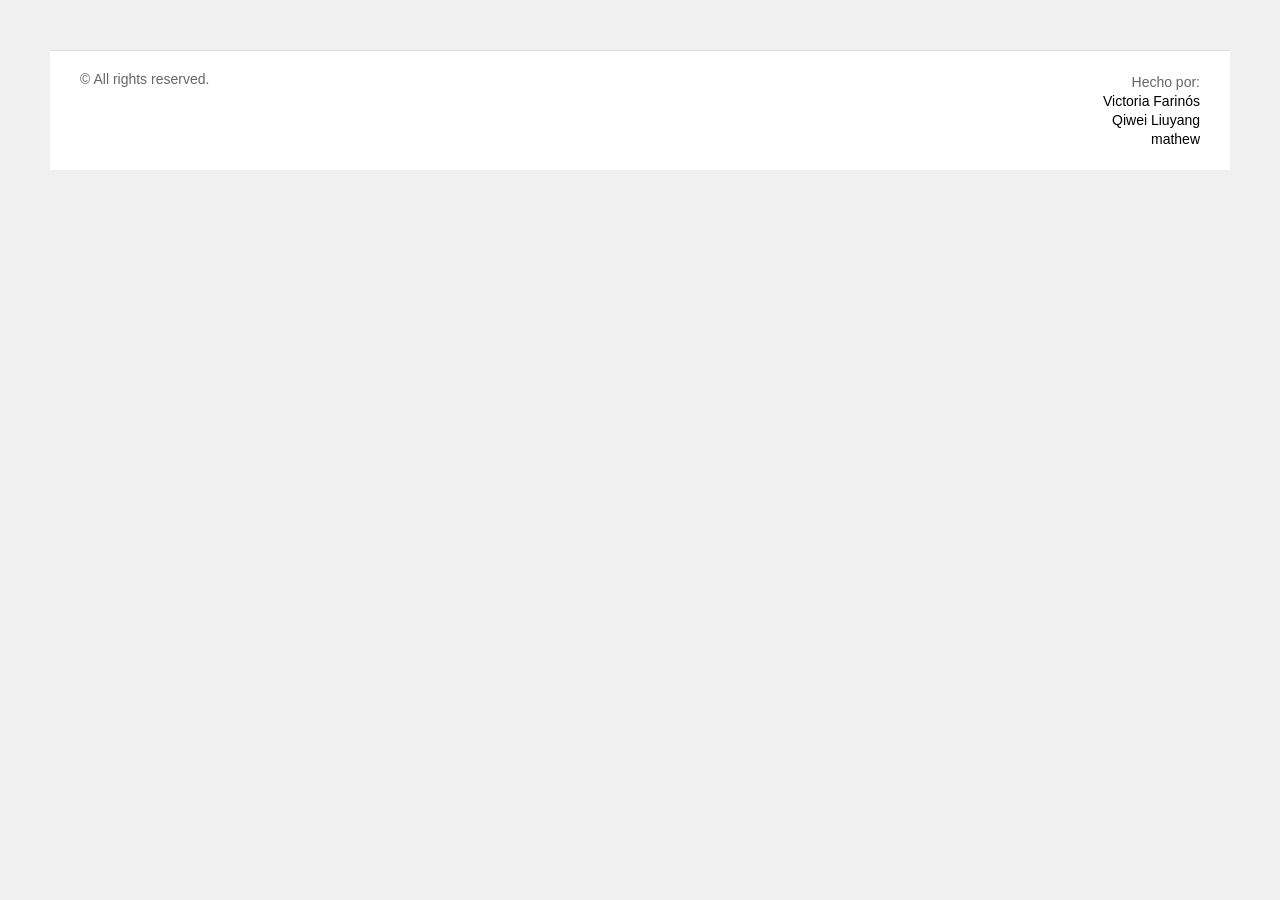
<file: footer.html>
<!DOCTYPE html>
<html lang="es">
<head>
    <meta charset="UTF-8">
    <meta name="viewport" content="width=device-width, initial-scale=1.0">
    <title>Footer IES Abastos</title>
    <link rel="stylesheet" href="https://cdnjs.cloudflare.com/ajax/libs/font-awesome/6.4.0/css/all.min.css">
    <style>
        * {
            margin: 0;
            padding: 0;
            box-sizing: border-box;
        }

        body {
            font-family: 'Segoe UI', Tahoma, Geneva, Verdana, sans-serif;
            background-color: #f0f0f0;
            padding: 50px;
        }

       
        .footer {
            background-color: white;
            border-top: 1px solid #ddd;
            padding: 20px 30px;
            display: flex;
            justify-content: space-between;
            align-items: flex-start;
        }

        .footer-left {
            color: #666;
            font-size: 14px;
        }

        .footer-right {
            text-align: right;
            font-size: 14px;
        }

        .footer-title {
            color: #666;
            margin-bottom: 5px;
        }

        .footer-right p {
            margin: 3px 0;
        }

        .author-name {
            color: #000;
            cursor: pointer;
            transition: all 0.3s ease;
        }

        .author-name:hover {
            color: #8b0000;
            text-decoration: underline;
        }

        .modal {
            display: none;
            position: fixed;
            z-index: 1000;
            left: 0;
            top: 0;
            width: 100%;
            height: 100%;
            overflow: auto;
            background-color: rgba(0,0,0,0.5);
            animation: fadeIn 0.3s ease;
        }

        @keyframes fadeIn {
            from { opacity: 0; }
            to { opacity: 1; }
        }

        .modal-content {
            background-color: #fefefe;
            margin: 10% auto;
            padding: 40px;
            border-radius: 8px;
            box-shadow: 0 4px 20px rgba(0,0,0,0.3);
            position: relative;
            width: 90%;
            max-width: 450px;
            text-align: center;
            animation: slideDown 0.3s ease;
        }

        @keyframes slideDown {
            from {
                transform: translateY(-50px);
                opacity: 0;
            }
            to {
                transform: translateY(0);
                opacity: 1;
            }
        }

        .close-social {
            color: #aaa;
            position: absolute;
            right: 15px;
            top: 10px;
            font-size: 28px;
            font-weight: bold;
            cursor: pointer;
            transition: color 0.3s ease;
        }

        .close-social:hover {
            color: #000;
        }

        .modal-author-name {
            font-size: 28px;
            font-weight: bold;
            color: #333;
            margin-bottom: 40px;
        }

        .social-links {
            display: flex;
            flex-direction: column;
            gap: 20px;
            padding: 0 20px;
        }

        .social-link {
            display: flex;
            align-items: center;
            justify-content: center;
            padding: 18px 30px;
            border-radius: 8px;
            text-decoration: none;
            color: white;
            font-size: 18px;
            font-weight: 600;
            transition: all 0.3s ease;
            box-shadow: 0 2px 8px rgba(0,0,0,0.1);
        }

        .social-link i {
            font-size: 28px;
            margin-right: 15px;
        }

        .github-link {
            background-color: #333;
        }

        .github-link:hover {
            background-color: #24292e;
            transform: translateY(-2px);
            box-shadow: 0 4px 12px rgba(0,0,0,0.2);
        }

        .linkedin-link {
            background-color: #0077b5;
        }

        .linkedin-link:hover {
            background-color: #006399;
            transform: translateY(-2px);
            box-shadow: 0 4px 12px rgba(0,119,181,0.3);
        }
    </style>
</head>
<body>
    <!-- Footer -->
    <footer class="footer">
        <div class="footer-left">
            <p>© All rights reserved.</p>
        </div>
        <div class="footer-right">
            <p class="footer-title">Hecho por:</p>
            <p class="author-name" data-name="Victoria Farinós" data-github="" data-linkedin="">Victoria Farinós</p>
            <p class="author-name" data-name="Qiwei Liuyang" data-github="" data-linkedin="">Qiwei Liuyang</p>
            <p class="author-name" data-name="Mathew" data-github="" data-linkedin="">mathew</p>
        </div>
    </footer>

    <!-- Modal for socialmedia /Work -->
    <div id="socialModal" class="modal">
        <div class="modal-content">
            <span class="close-social">&times;</span>
            <h2 id="authorName" class="modal-author-name"></h2>
            
            <div class="social-links">
                <a id="githubLink" href="#" target="_blank" class="social-link github-link">
                    <i class="fab fa-github"></i>
                    <span>GitHub</span>
                </a>
                
                <a id="linkedinLink" href="#" target="_blank" class="social-link linkedin-link">
                    <i class="fab fa-linkedin"></i>
                    <span>LinkedIn</span>
                </a>
            </div>
        </div>
    </div>

    <script>
        // DOM
        const socialModal = document.getElementById('socialModal');
        const closeSocial = document.querySelector('.close-social');
        const authorNames = document.querySelectorAll('.author-name');

        // Close modal
        closeSocial.addEventListener('click', () => {
            socialModal.style.display = 'none';
        });

        // Open modal
        authorNames.forEach(author => {
            author.addEventListener('click', function() {
                const name = this.getAttribute('data-name');
                const github = this.getAttribute('data-github');
                const linkedin = this.getAttribute('data-linkedin');
                
                // Update modal
                document.getElementById('authorName').textContent = name;
                document.getElementById('githubLink').href = github;
                document.getElementById('linkedinLink').href = linkedin;
                
                socialModal.style.display = 'block';
            });
        });

        // Close modal 
        window.addEventListener('click', (event) => {
            if (event.target === socialModal) {
                socialModal.style.display = 'none';
            }
        });

        // Close modal with ESC
        document.addEventListener('keydown', (event) => {
            if (event.key === 'Escape' && socialModal.style.display === 'block') {
                socialModal.style.display = 'none';
            }
        });
    </script>
</body>
</html>
</file>
